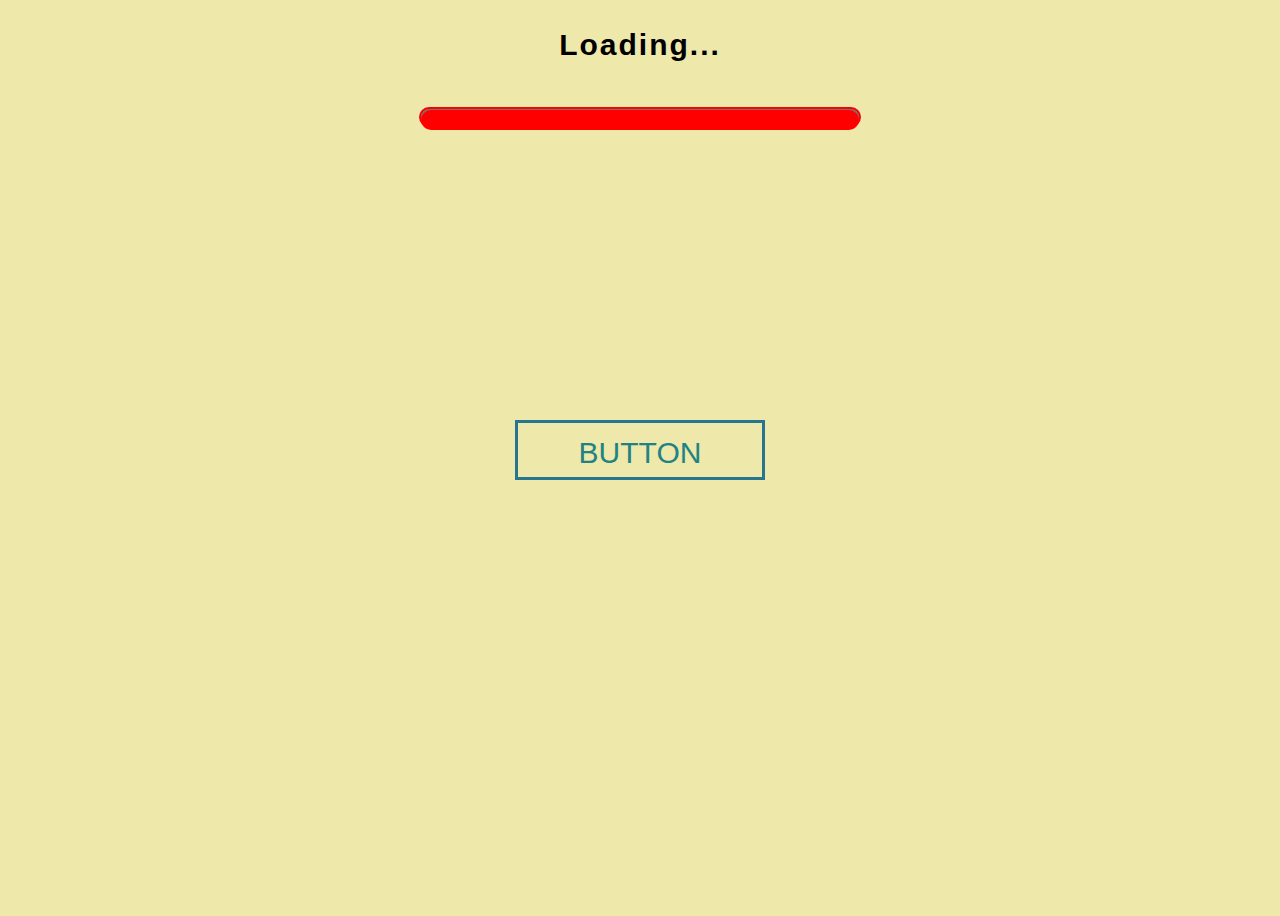
<file: animation.html>
<!DOCTYPE html>
<html lang="en">
<head>
  <meta charset="UTF-8">
  <meta http-equiv="X-UA-Compatible" content="IE=edge">
  <meta name="viewport" content="width=device-width, initial-scale=1.0">
  <title>Document</title>
  <link rel="stylesheet" href="style.css">
</head>
  <body class="body-3">
    <div class="container">
      <div class="text">
        <h1>Loading...</h1>
      </div>
      <div class="loading">
        <div class="line-box">
          <div class="line"></div>
        </div>
      </div>
    </div>

    <div class="dws">
      <a href="#" class="butt">button</a>
    </div>
</body>
</html>
</file>
<file: style.css>
* {
  box-sizing: border-box;
}

.earth{
  width: 600px;
  padding: 10px;
  outline: 1px solid #ccc;
  position: relative;
  z-index: 1;
}
.moon{
  position: absolute;
  top: 170px;
  left: 170px;
  -webkit-animation: linear 5s orbita infinite;
  z-index: 0;
}

@-webkit-keyframes orbita{
  0%{}
  24%{z-index: 0;}
  25%{ 
    left: 380px; top: 130px; z-index: 2;
  }
  50%{
    width: 328px;
  }
  74%{z-index: 2;}

  75%{
    top: 300px; left: 40px;z-index: 0;
  }
  100%{width: 72px; transform: rotate(360deg);}
}

.body-2{
  margin: 0;
  padding: 0;
  font-family:'Franklin Gothic Medium', 'Arial Narrow', Arial, sans-serif;
  background: black;
}
.center{
  display: flex;
  text-align: center;
  justify-content: center;
  align-items: center;
  min-height: 100vh;
}
.ring{
  position: absolute;
  width: 200px;
  height: 200px;
  border-radius: 50%;
  animation: ring 2s linear infinite;
}
@keyframes ring{
  0%{
    transform: rotate(0deg);
    box-shadow: 1px 5px 2px orangered;
  }
  50%{
    transform: rotate(180deg);
    box-shadow: 1px 5px 2px green;
  }
  80%{
    transform: rotate(160deg);
    box-shadow: 1px 5px 2px blue;
  }
  100%{
    transform: rotate(190deg);
    box-shadow: blueviolet;
  }
}

.ring:before{
  position: absolute;
  content: '';
  left: 0;
  top: 0;
  height: 100%;
  width: 100%;
  border-radius: 50%;
  box-shadow: 0 0 5px  rgba(255, 255, 255, .3);
}
span{
  color: #737373 ;
  font-size: 20px;
  text-transform: uppercase;
  letter-spacing: 1px;
  line-height: 200px;
  animation: text 3s ease-in-out infinite;
}
@keyframes text{
  50%{
    color: black;
  }
}

.body-3{
  background:palegoldenrod;
  font-family: sans-serif;

}
.container{
  width: 100%;
  min-height: 100vh;
  display: flex;
  justify-content: flex-start;
  align-items: center;
  flex-direction: column;
}
.text{
  color: black;
  margin-bottom: 25px;
  font-size: 15px;
  letter-spacing: 2px;
}
.loading{
  width: 100%;
  height: auto;
  display: flex;
  justify-content: center;
  align-items: center;
}
.loading .line-box{
  padding:0.5px;
  width: 35%;
  height: 20px;
  background: #737373;
  border: 2px solid red;
  border-radius: 20px;
}
.loading .line-box .line{
  height: 20px;
  border-radius: 20px;
  background: red;
  animation: loading 4s infinite cubic-bezier(0,0,0,0);
}

@keyframes loading{
  0%{
    width: 0%;
  }
  100%{
    width: 100%;
  }
}

.dws{
  position: absolute;
  top: 50%;
  left: 50%;
  -webkit-transform: translate(-50%,-50%);
  -moz-transform: translate(-50%,-50%);
  -ms-transform: translate(-50%,-50%);
  -o-transform: translate(-50%,-50%);
  transform: translate(-50%,-50%);

}
.butt{
  border: 3px solid #267591;
  font-size: 30px;
  color:#218284;
  text-decoration: none;
  text-transform: uppercase;
  width: 250px;
  height: 60px;
  display: block;
  text-align: center;
  line-height: 60px;
  font-family: Arial, sans-serif;
  position: relative;
  transition: .5s;
  overflow: hidden;
}
.butt::before,
.butt::after{
  position: absolute;
  content: '';
  width: 100%;
  height: 100%;
  background: #218284;
  top: 0;
  left: -100%;
  opacity: .5;
  transition: .3s;
  z-index: -1;
}
.butt::after{
  opacity: 1;
  transition-delay: .2s;
}
.butt:hover{
  color: #fff;
}
.butt:hover::before,
.butt:hover::after{
  left: 0;
}
</file>
